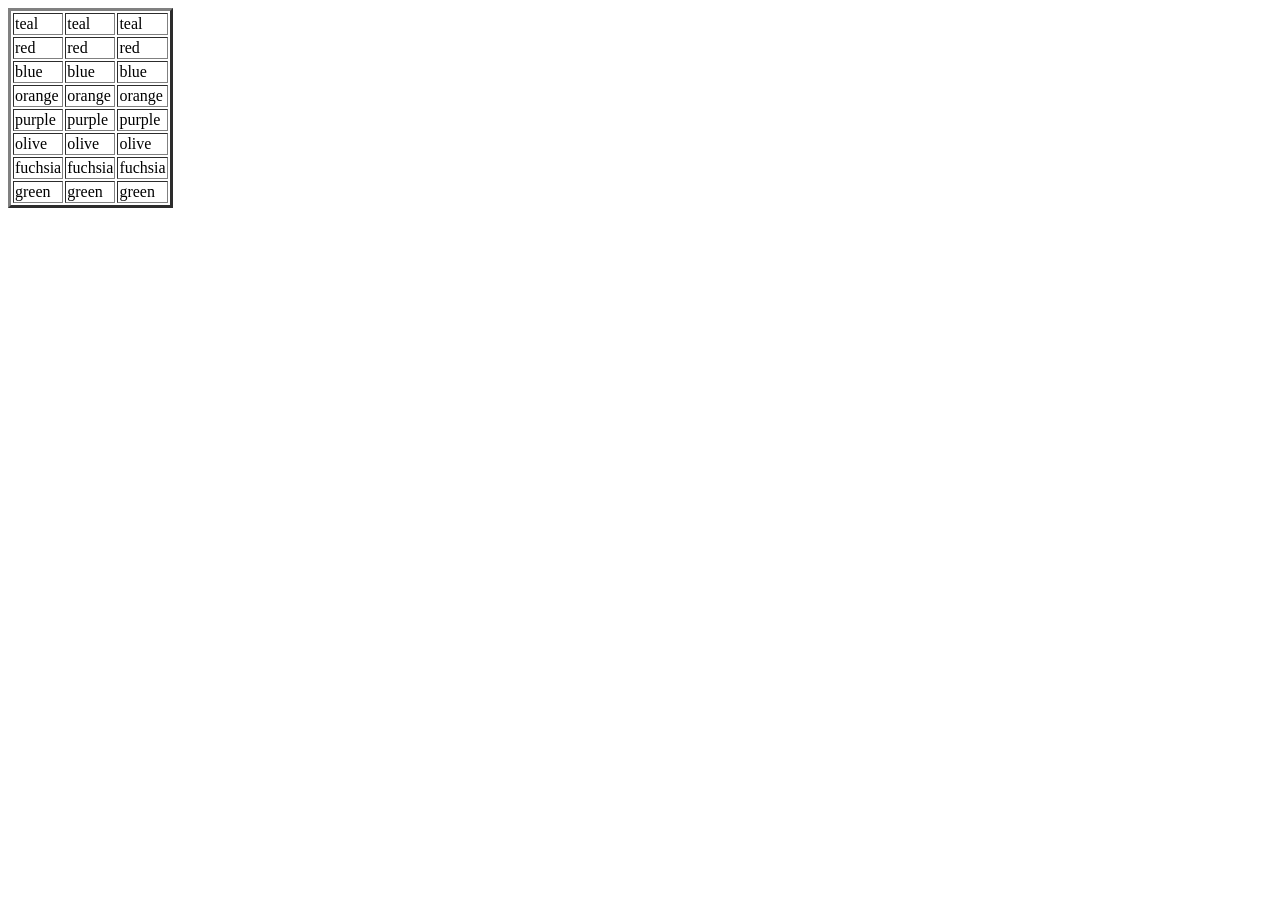
<file: index.html>
<html>
  <head>
    <meta charset="utf-8" />
    <title>Ejercicio de selectores</title>
  </head>
  <body>
    <table border="3">
      <tr>
        <td>teal</td>
        <td>teal</td>
        <td>teal</td>
      </tr>
      <tr>
        <td>red</td>
        <td>red</td>
        <td>red</td>
      </tr>
      <tr>
        <td>blue</td>
        <td>blue</td>
        <td>blue</td>
      </tr>
      <tr>
        <td>orange</td>
        <td>orange</td>
        <td>orange</td>
      </tr>
      <tr>
        <td>purple</td>
        <td>purple</td>
        <td>purple</td>
      </tr>
      <tr>
        <td>olive</td>
        <td>olive</td>
        <td>olive</td>
      </tr>
      <tr>
        <td>fuchsia</td>
        <td>fuchsia</td>
        <td>fuchsia</td>
      </tr>
      <tr>
        <td>green</td>
        <td>green</td>
        <td>green</td>
      </tr>
    </table>
  </body>
</html>
</file>
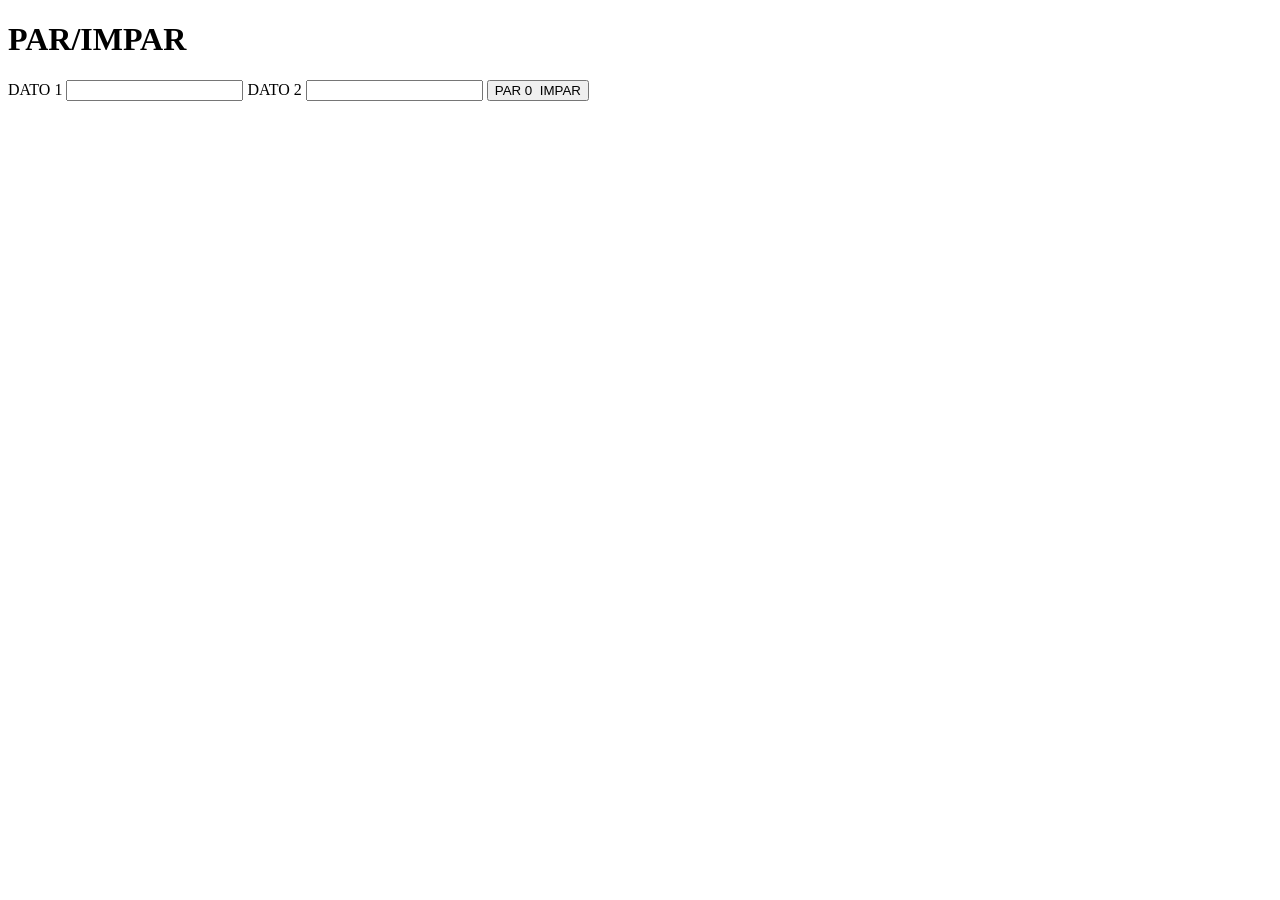
<file: 22/index.HTML>
<!DOCTYPE html>
<html lang="es">
<head>
    <meta charset="UTF-8">
    <meta name="viewport" content="width=device-width, initial-scale=1.0">
    <title>Verificar Par/Impar</title>
</head>
<body>
<h1>   PAR/IMPAR </h1>
<form action="CODIGO02.PHP" method="get">

    DATO 1 
    <input type="num1"  name="numero 1 " id="" />
    DATO 2 
    <input type="num2" name="numero 2" id="" />
    

<input type="submit" value="PAR 0  IMPAR" />





</form>




</body>


<html>
</file>
